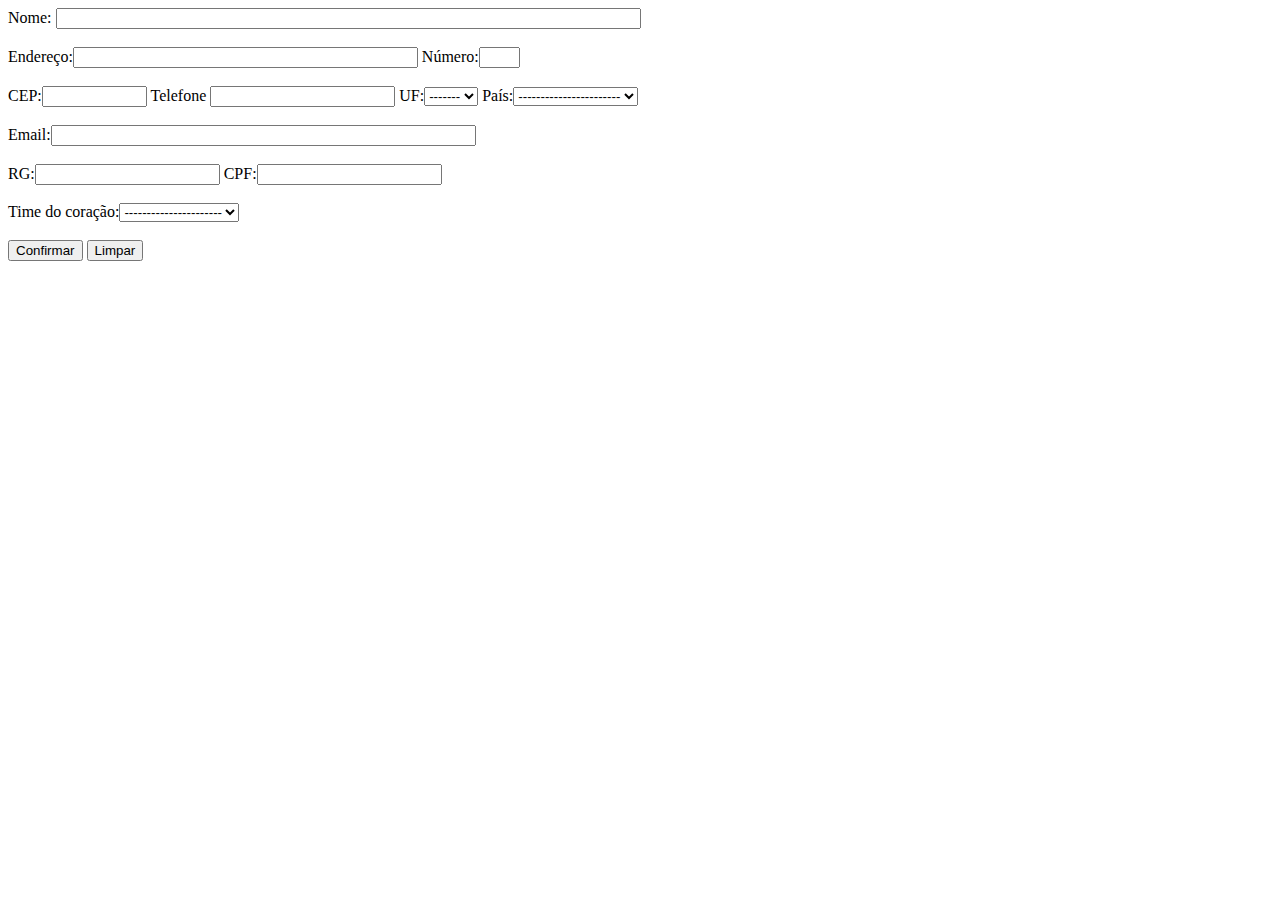
<file: Guilherme/Servidor/root/index.html>
<!DOCTYPE html>
<html>
	<head>
	<meta charset ="utf-8"/>
	<title>Formulário</title>
	</head>
	
		<body>
		<form action ="backend.php" method="GET">
		Nome: <input type="text" name="nome" size="70"><br><br>
		Endereço:<input type="text" name="endereco" size="40">
		Número:<input type="text" name="numero" size="2"><br><br>
		CEP:<input type="text" name="cep" size="10">
		Telefone <input type="text" name="telefone">
		UF:<select  name="uf">
		<option>-------</option>
		<option>SP</option>
		<option>RJ</option>
		<option>MT</option>
		<option>RO</option>
		<option>SC</option>
		<option>MS</option>
		<option>AC</option>
		<option>MG</option>
		<option>GO</option>
		<option>AL</option>
		<option>CE</option>
		<option>BA</option>
		<option>AM</option>
		<option>RR</option>
		<option>AP</option>
		<option>MA</option>
		<option>PI</option>
		<option>RN</option>
		<option>PB</option>
		<option>PE</option>
		<option>SE</option>
		<option>ES</option>
		<option>RS</option>
		<option>TO</option>
		<option>PA</option>
		<option>PR</option>
		<option>DF</option>
		</select>
		País:<select name="pais">
	
		<option>-----------------------</option>
		<option>Brasil</option>
		<option>Estados Unidos</option>
		<option>Russia</option>
		<option>China</option>
		<option>Japão</option>
		<option>Afeganistão</option>
		<option>Itália</option>
		<option>Alemanha</option>
		</select><br><br>
		
		Email:<input type="text" name="email" size="50"><br><br>
		RG:<input type="text" name="rg">
		CPF:<input type="text" name="cpf"><br><br>
		Time do coração:<select name="time">
		<option>----------------------</option>
		<option>Corintias</option>
		<option>Santos</option>
		<option>Palmeiras</option>
		<option>Flamengo</option>
		<option>Fluminense</option>
		<option>Cruzeiro</option>
		<option>Barcelona</option>
		<option>Real Madrid</option>
		<option>Chelsea</option>
		<option>Milan</option>
		<option>Liverpool</option>
		</select><br><br>
		
		<input type="submit" name="confirmar" value="Confirmar">    <input type="reset" name="limpar" value="Limpar">
		</form>
		</body>
</html>
</file>
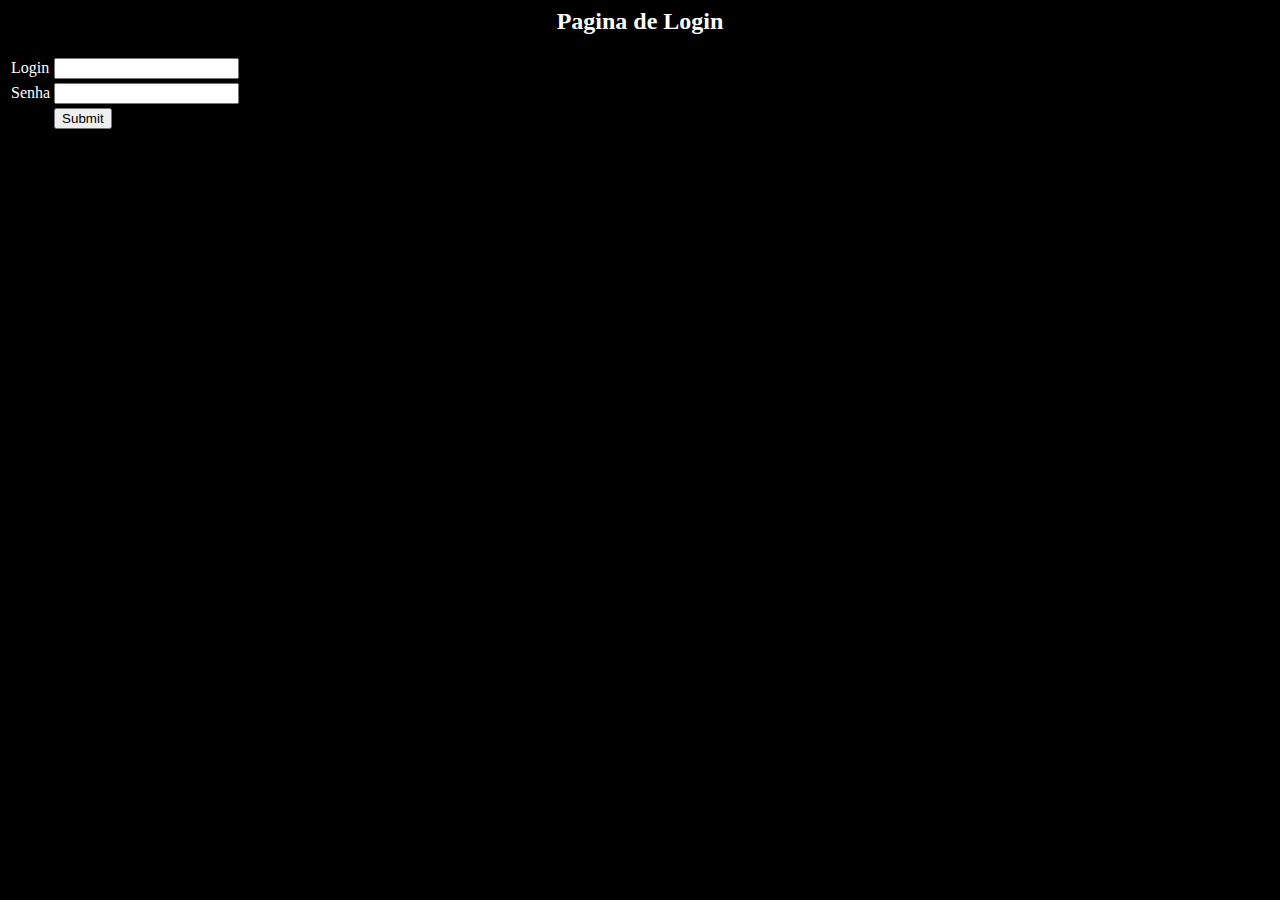
<file: Guilherme/Servidor/root/FormExample.html>
<! DOCTYPE html>
<html>
	<head>
		<meta charset="utf-8"/>
		<title>Trabalhando com Forms</title>
		<link rel="stylesheet" type="text/css" href="atividade.css" media="screen" />
	</head>
	
		<body>
			<h2>Pagina de Login</h2>
			<form action="paramentrospost2.php" method="POST">
				<table>
					<tr>
					
						<td>Login</td>
						<td> <input type="text" name="txtlogin"/><td>
					</tr>
					<tr>
						<td>Senha</td>
						<td><input type="password" name="txtsenha"/></td>
					</tr>
					<tr>
						<td>&nbsp;</td>
						<td><input type="submit" name="Enviar"/></td>
					</tr>	
			</form>
		</body>	
</html>
</file>
<file: Guilherme/Servidor/root/atividade.css>
body{
	background-color: black;
	color: white;
	text-align: center;
}





.topnav {
  background-color: #333;
  overflow: hidden;
}

/* Style the links inside the navigation bar */
.topnav a {
  float: left;
  color: #f2f2f2;
  text-align: center;
  padding: 14px 16px;
  text-decoration: none;
  font-size: 17px;
}

/* Change the color of links on hover */
.topnav a:hover {
  background-color: #ddd;
  color: black;
}

/* Add a color to the active/current link */
.topnav a.active {
  background-color: #4CAF50;
  color: white;
}
</file>
